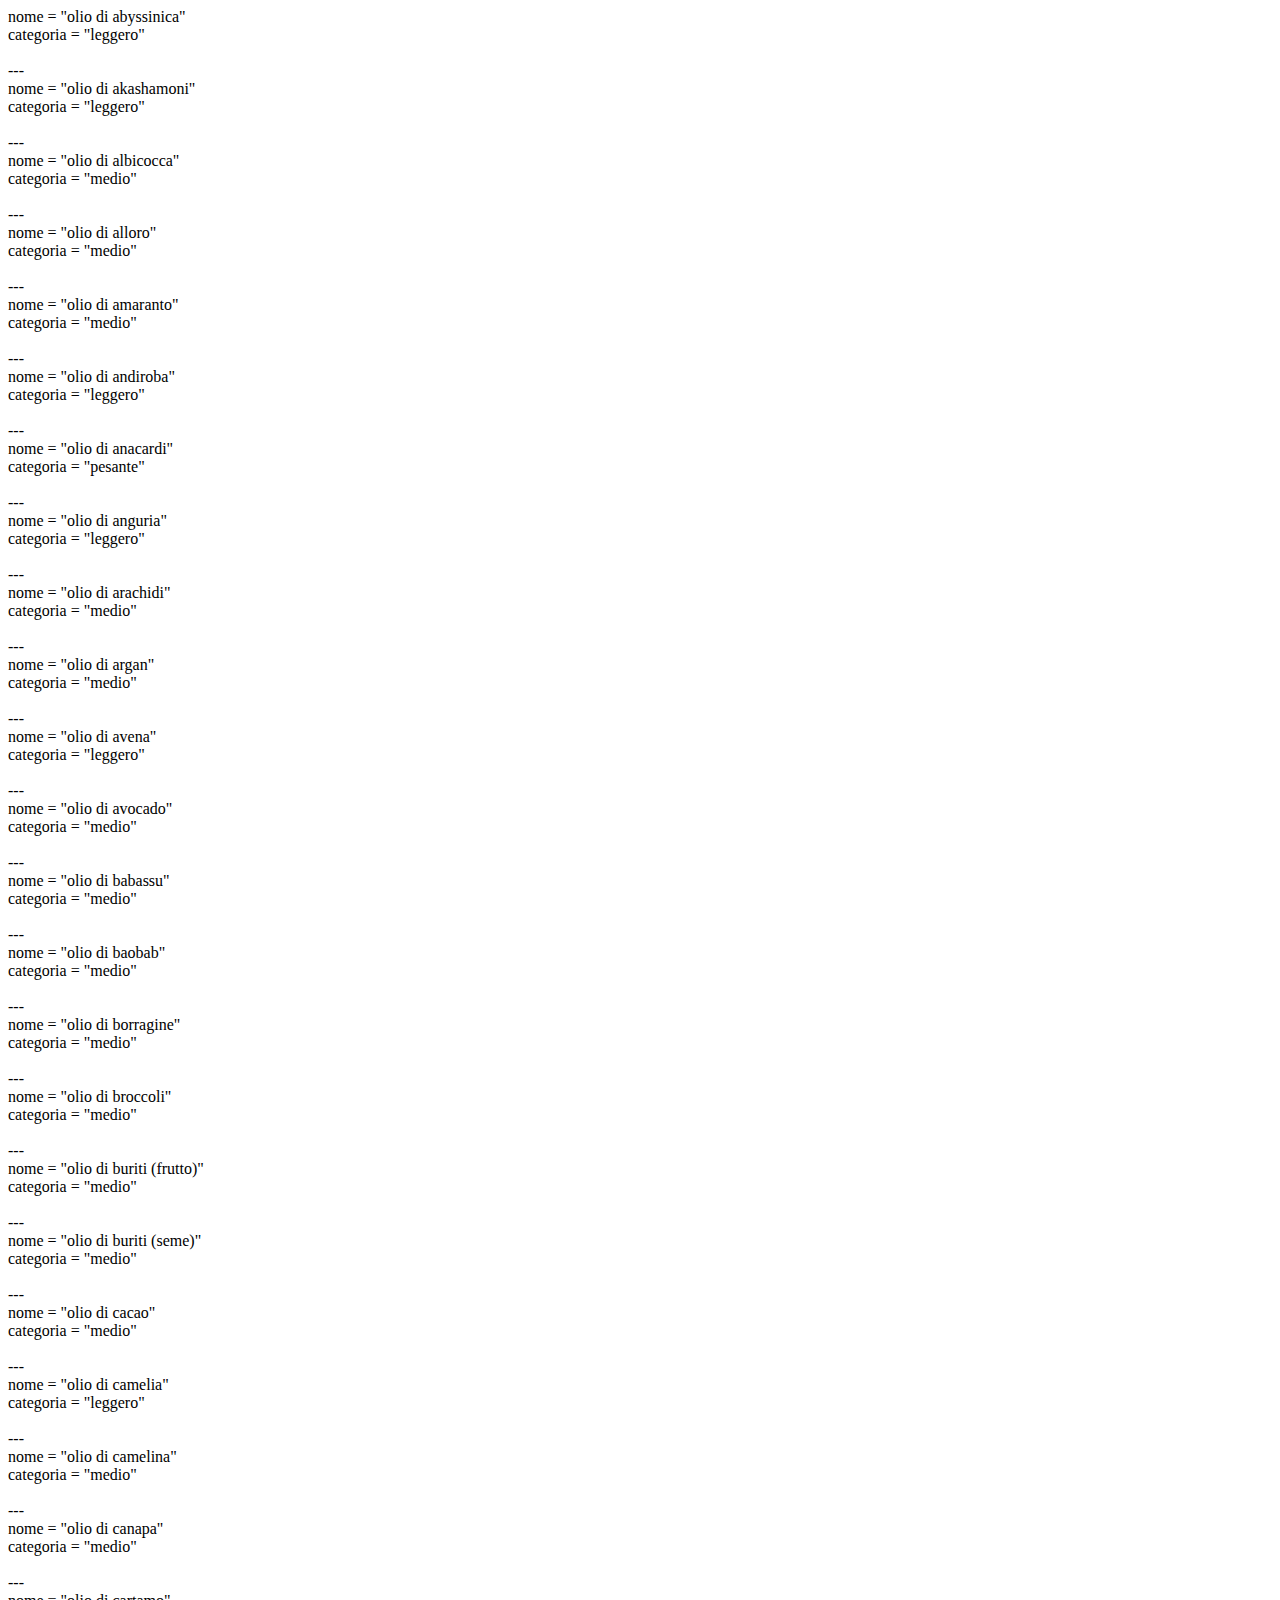
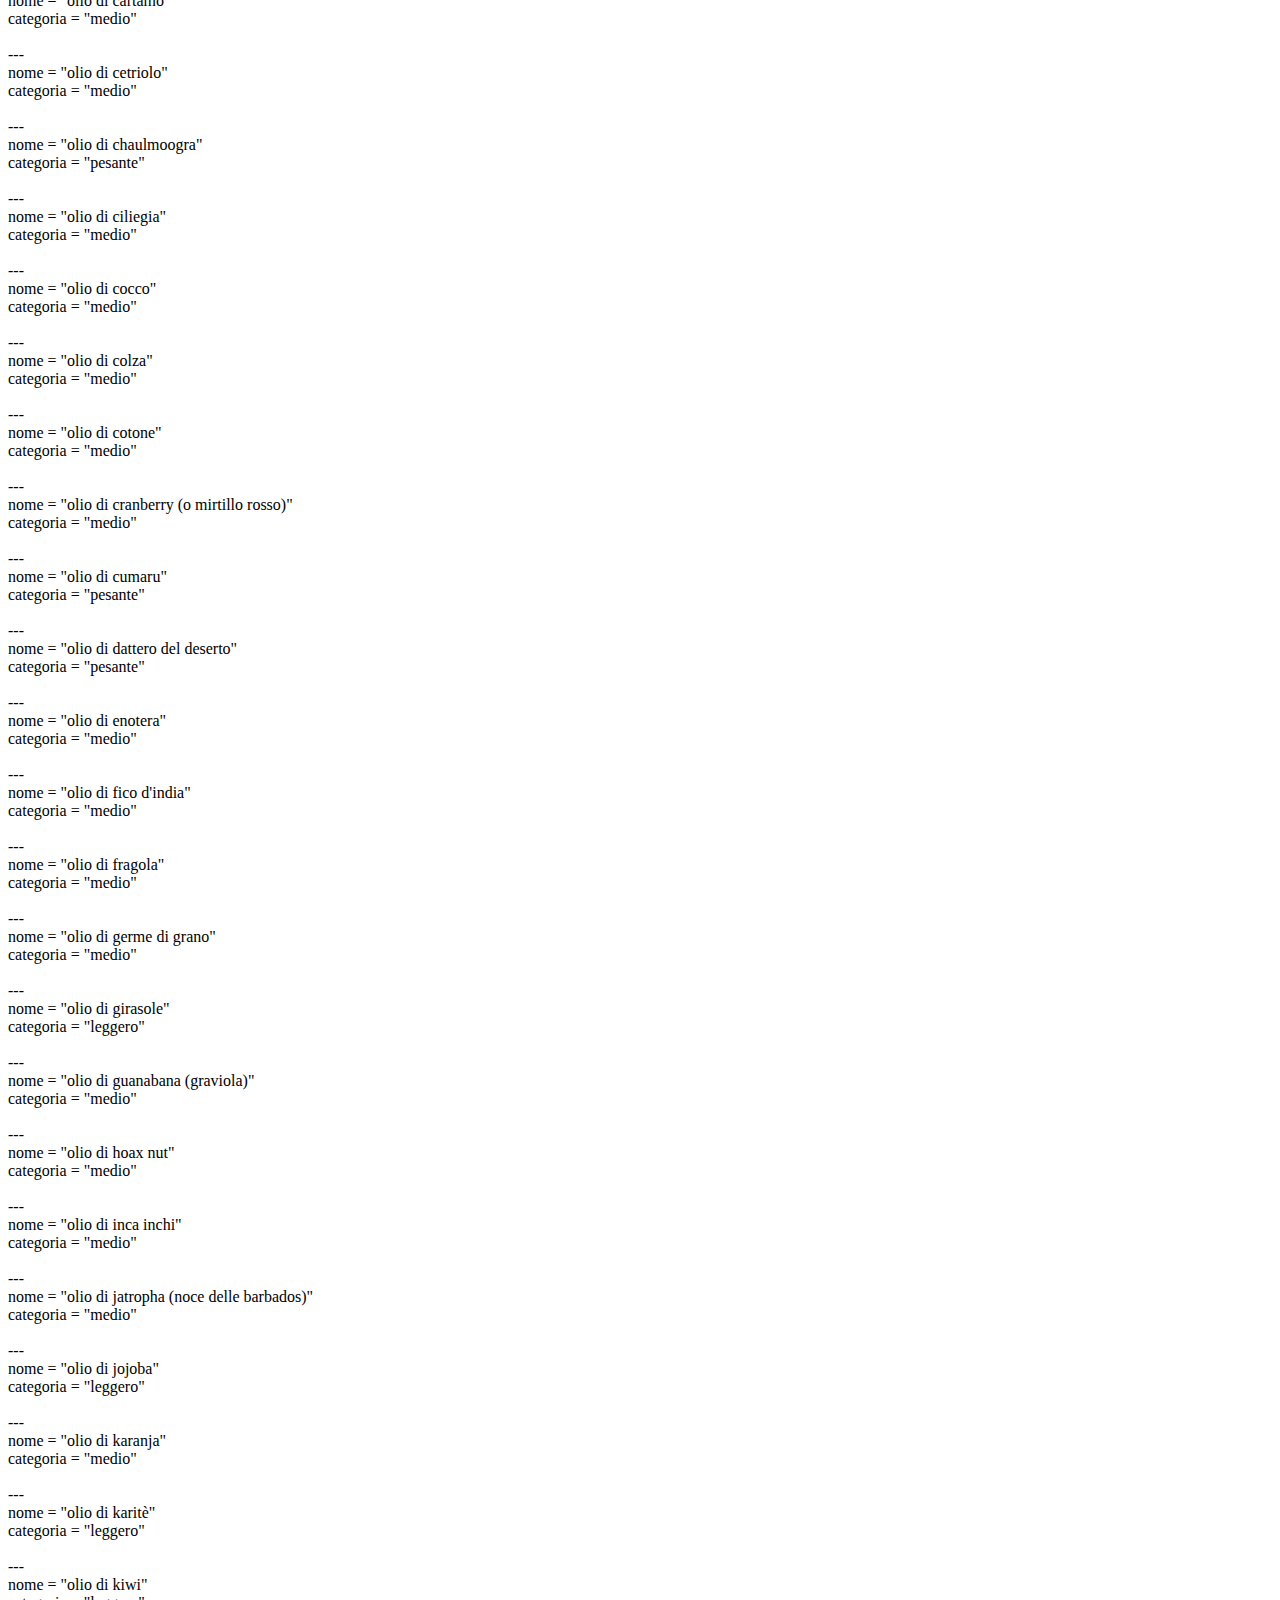
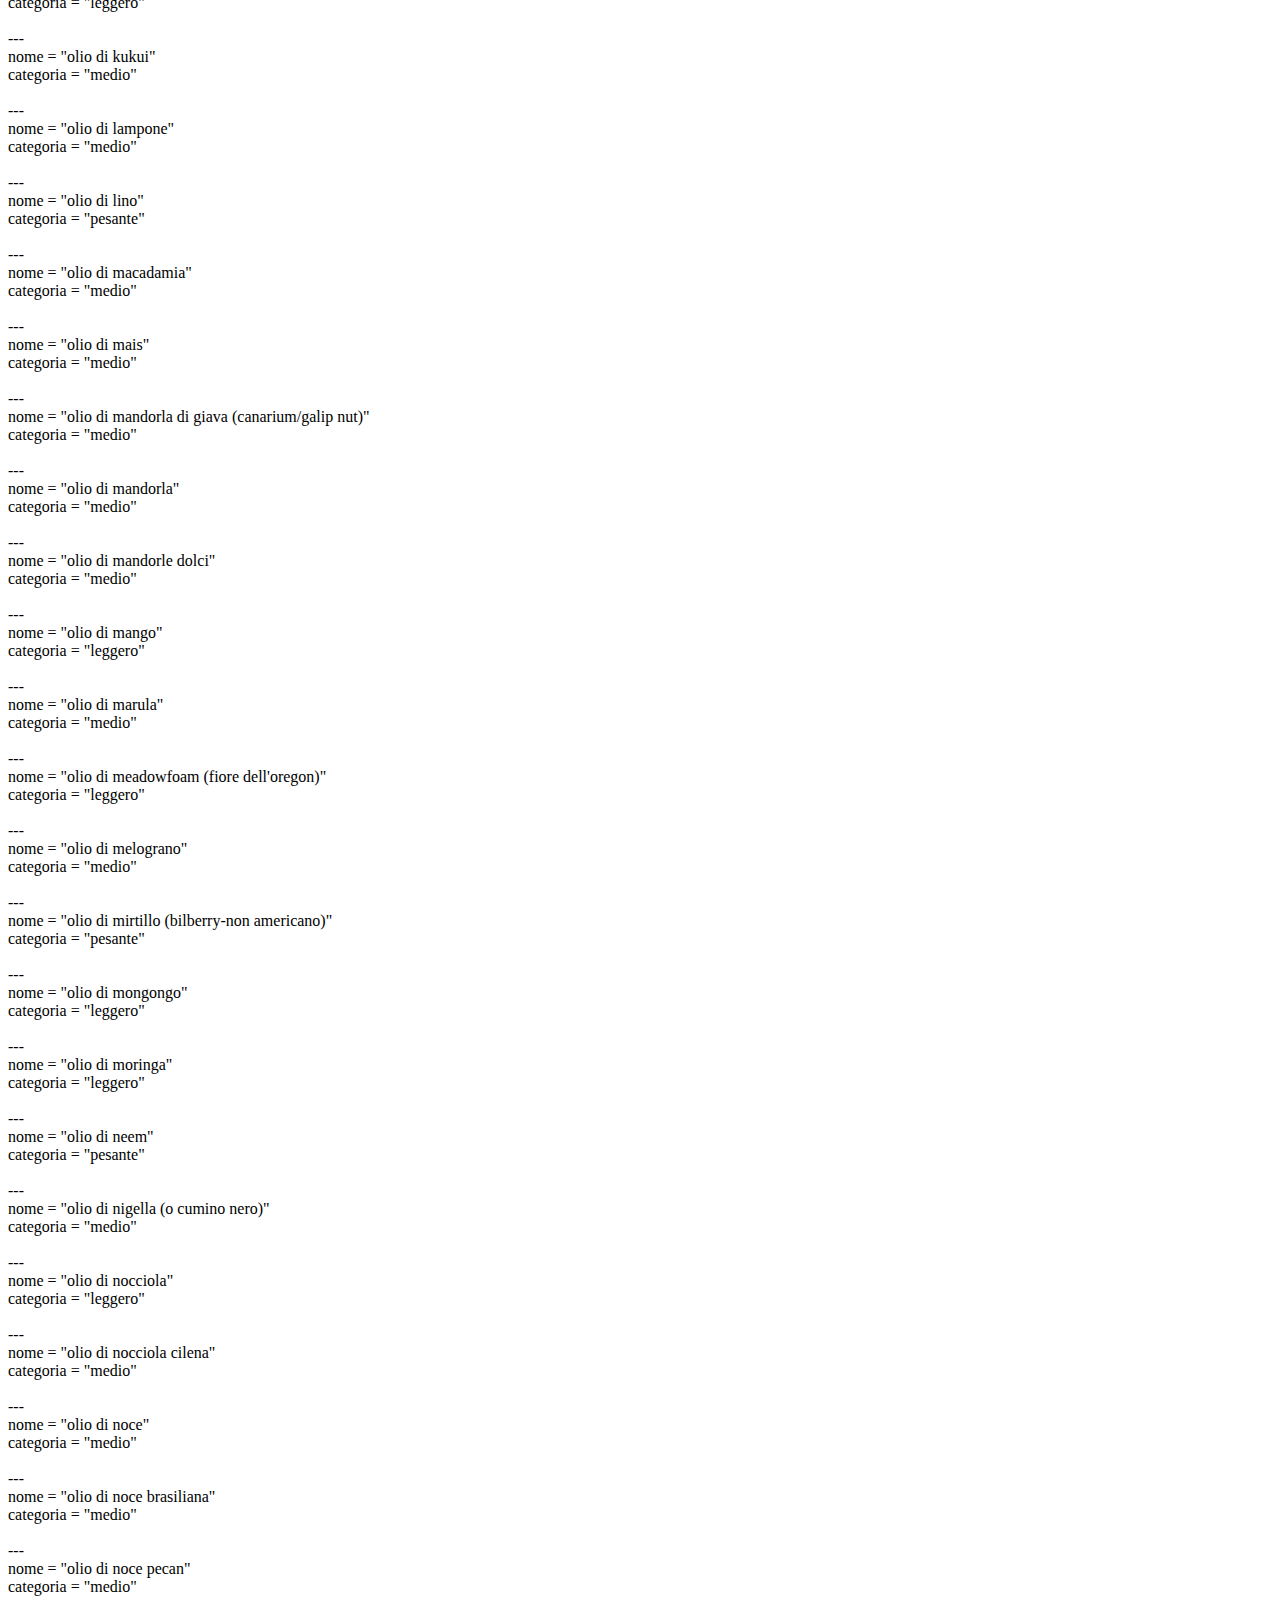
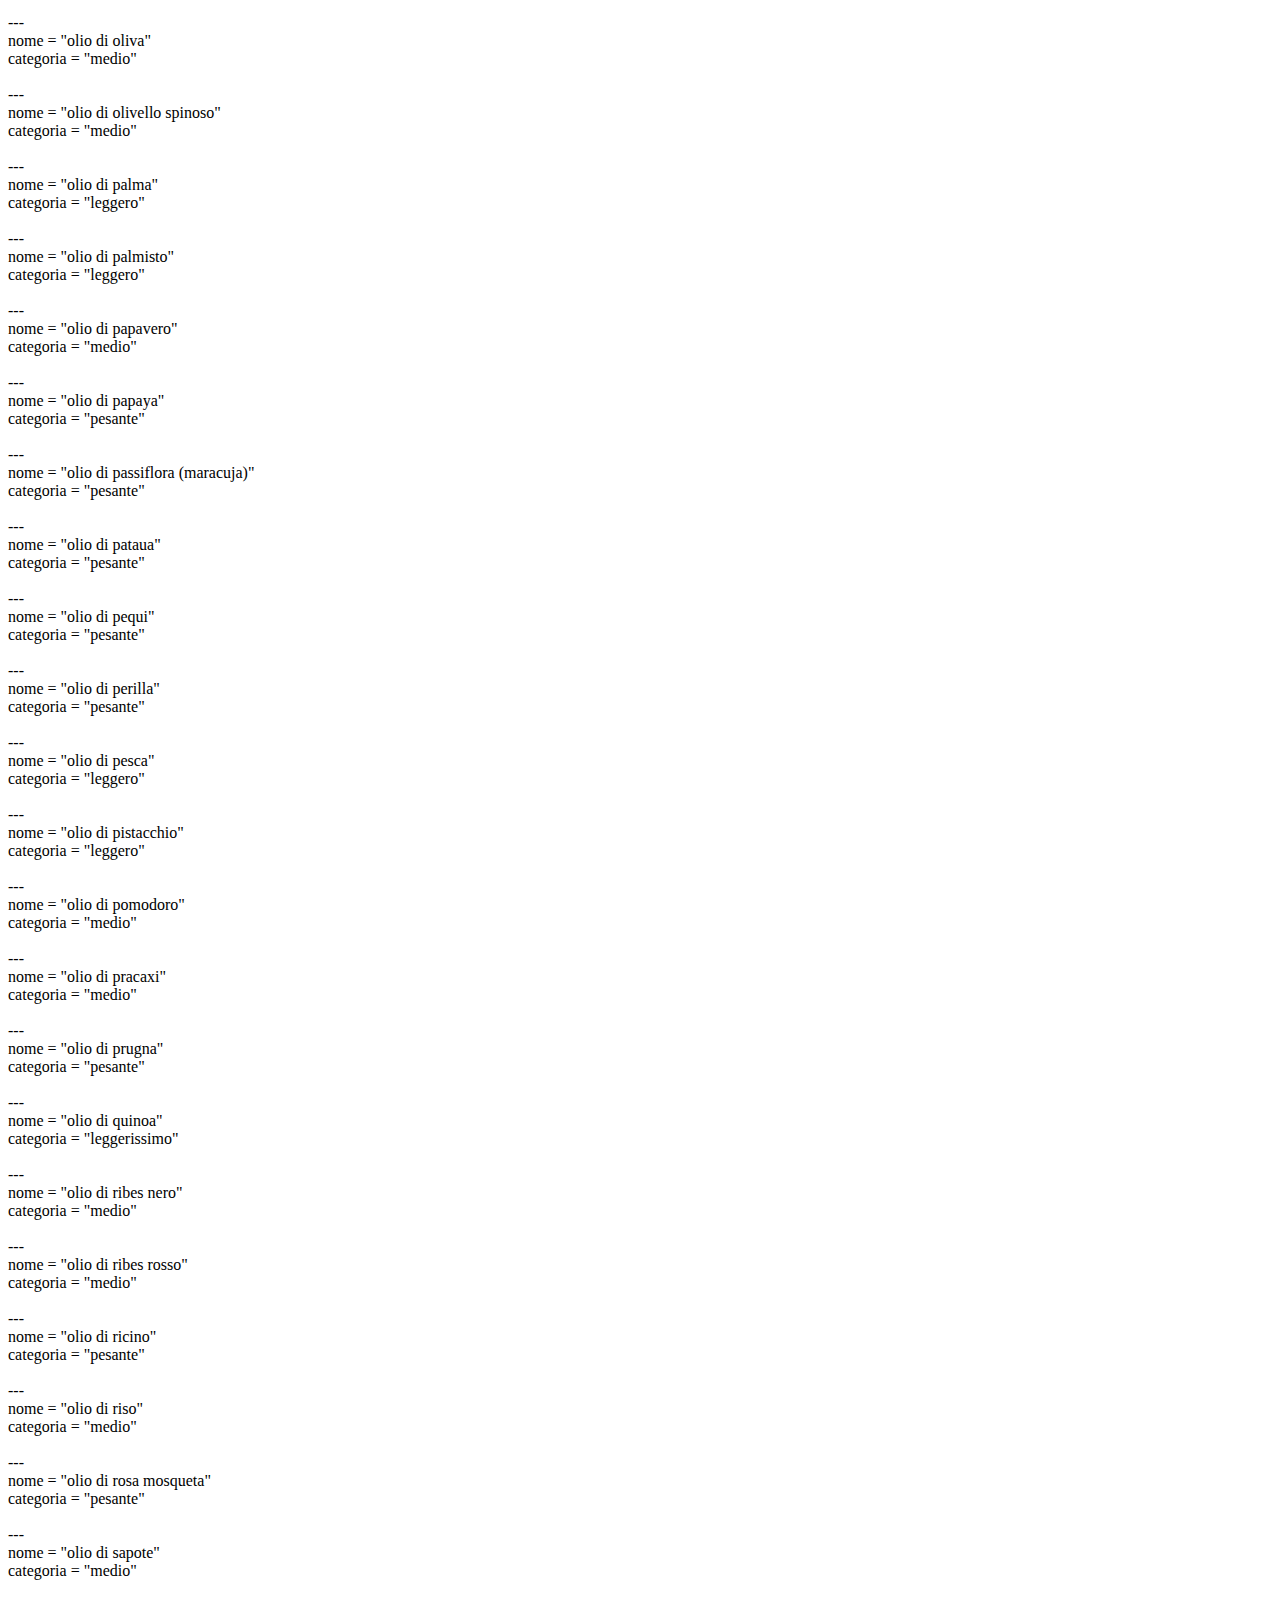
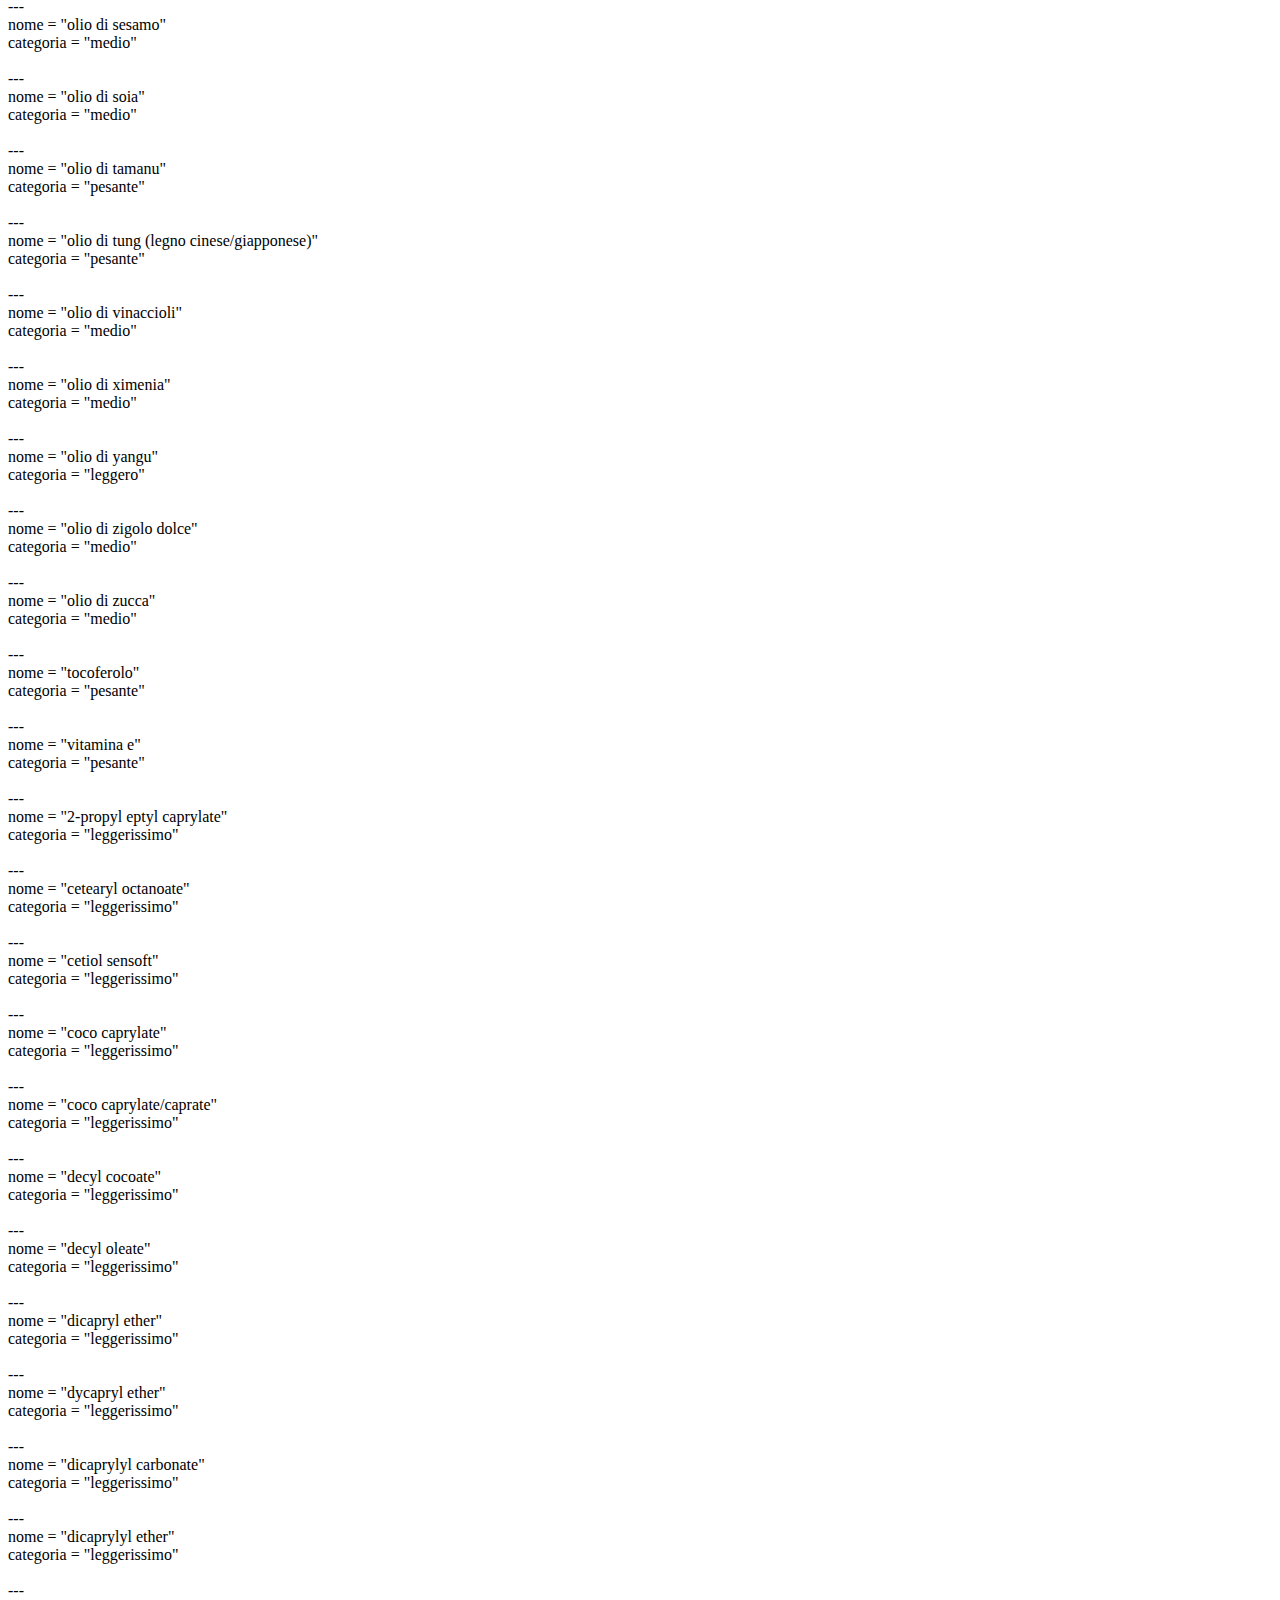
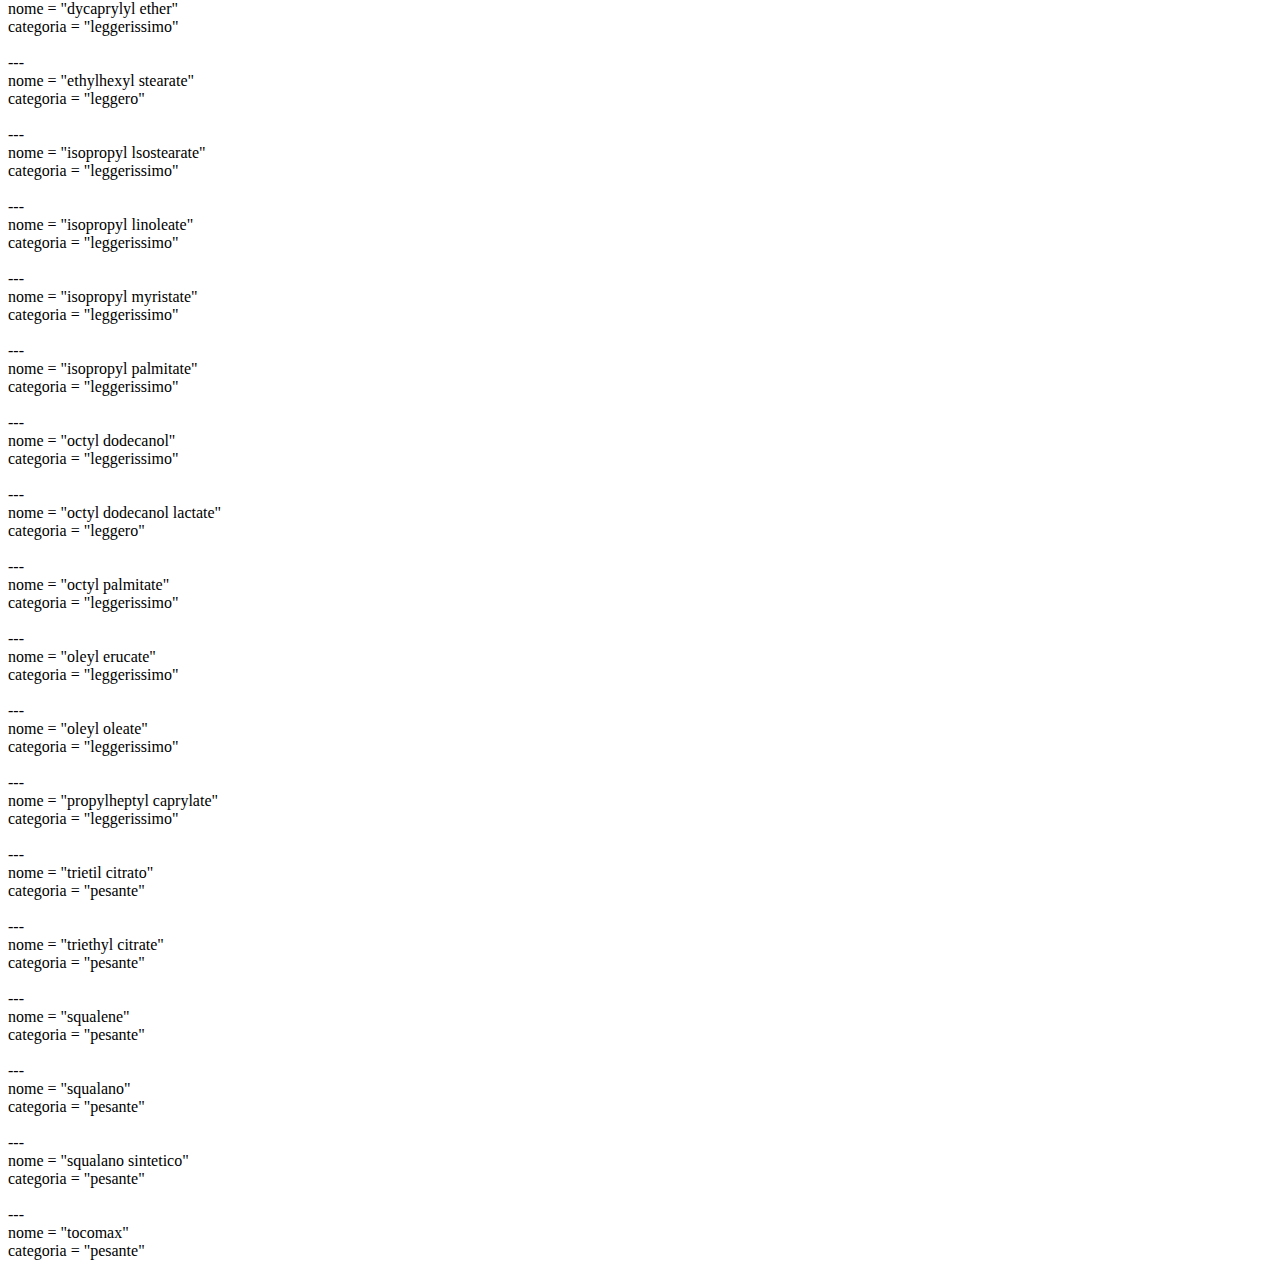
<file: crea-ricetta/lista.html>
<html>
<head>
<title>Lista</title>
<meta charset='utf-8'/>
<script type="text/javascript" src="data/jquery-1.8.3.js"></script>
</head>
<script>
</script>
<body>
nome = "olio di abyssinica"<br>
categoria = "leggero"<br>
<br>---<br>
nome = "olio di akashamoni"<br>
categoria = "leggero"<br>
<br>---<br>
nome = "olio di albicocca"<br>
categoria = "medio"<br>
<br>---<br>
nome = "olio di alloro"<br>
categoria = "medio"<br>
<br>---<br>
nome = "olio di amaranto"<br>
categoria = "medio"<br>
<br>---<br>
nome = "olio di andiroba"<br>
categoria = "leggero"<br>
<br>---<br>
nome = "olio di anacardi"<br>
categoria = "pesante"<br>
<br>---<br>
nome = "olio di anguria"<br>
categoria = "leggero"<br>
<br>---<br>
nome = "olio di arachidi"<br>
categoria = "medio"<br>
<br>---<br>
nome = "olio di argan"<br>
categoria = "medio"<br>
<br>---<br>
nome = "olio di avena"<br>
categoria = "leggero"<br>
<br>---<br>
nome = "olio di avocado"<br>
categoria = "medio"<br>
<br>---<br>
nome = "olio di babassu"<br>
categoria = "medio"<br>
<br>---<br>
nome = "olio di baobab"<br>
categoria = "medio"<br>
<br>---<br>
nome = "olio di borragine"<br>
categoria = "medio"<br>
<br>---<br>
nome = "olio di broccoli"<br>
categoria = "medio"<br>
<br>---<br>
nome = "olio di buriti (frutto)"<br>
categoria = "medio"<br>
<br>---<br>
nome = "olio di buriti (seme)"<br>
categoria = "medio"<br>
<br>---<br>
nome = "olio di cacao"<br>
categoria = "medio"<br>
<br>---<br>
nome = "olio di camelia"<br>
categoria = "leggero"<br>
<br>---<br>
nome = "olio di camelina"<br>
categoria = "medio"<br>
<br>---<br>
nome = "olio di canapa"<br>
categoria = "medio"<br>
<br>---<br>
nome = "olio di cartamo"<br>
categoria = "medio"<br>
<br>---<br>
nome = "olio di cetriolo"<br>
categoria = "medio"<br>
<br>---<br>
nome = "olio di chaulmoogra"<br>
categoria = "pesante"<br>
<br>---<br>
nome = "olio di ciliegia"<br>
categoria = "medio"<br>
<br>---<br>
nome = "olio di cocco"<br>
categoria = "medio"<br>
<br>---<br>
nome = "olio di colza"<br>
categoria = "medio"<br>
<br>---<br>
nome = "olio di cotone"<br>
categoria = "medio"<br>
<br>---<br>
nome = "olio di cranberry (o mirtillo rosso)"<br>
categoria = "medio"<br>
<br>---<br>
nome = "olio di cumaru"<br>
categoria = "pesante"<br>
<br>---<br>
nome = "olio di dattero del deserto"<br>
categoria = "pesante"<br>
<br>---<br>
nome = "olio di enotera"<br>
categoria = "medio"<br>
<br>---<br>
nome = "olio di fico d'india"<br>
categoria = "medio"<br>
<br>---<br>
nome = "olio di fragola"<br>
categoria = "medio"<br>
<br>---<br>
nome = "olio di germe di grano"<br>
categoria = "medio"<br>
<br>---<br>
nome = "olio di girasole"<br>
categoria = "leggero"<br>
<br>---<br>
nome = "olio di guanabana (graviola)"<br>
categoria = "medio"<br>
<br>---<br>
nome = "olio di hoax nut"<br>
categoria = "medio"<br>
<br>---<br>
nome = "olio di inca inchi"<br>
categoria = "medio"<br>
<br>---<br>
nome = "olio di jatropha (noce delle barbados)"<br>
categoria = "medio"<br>
<br>---<br>
nome = "olio di jojoba"<br>
categoria = "leggero"<br>
<br>---<br>
nome = "olio di karanja"<br>
categoria = "medio"<br>
<br>---<br>
nome = "olio di karitè"<br>
categoria = "leggero"<br>
<br>---<br>
nome = "olio di kiwi"<br>
categoria = "leggero"<br>
<br>---<br>
nome = "olio di kukui"<br>
categoria = "medio"<br>
<br>---<br>
nome = "olio di lampone"<br>
categoria = "medio"<br>
<br>---<br>
nome = "olio di lino"<br>
categoria = "pesante"<br>
<br>---<br>
nome = "olio di macadamia"<br>
categoria = "medio"<br>
<br>---<br>
nome = "olio di mais"<br>
categoria = "medio"<br>
<br>---<br>
nome = "olio di mandorla di giava (canarium/galip nut)"<br>
categoria = "medio"<br>
<br>---<br>
nome = "olio di mandorla"<br>
categoria = "medio"<br>
<br>---<br>
nome = "olio di mandorle dolci"<br>
categoria = "medio"<br>
<br>---<br>
nome = "olio di mango"<br>
categoria = "leggero"<br>
<br>---<br>
nome = "olio di marula"<br>
categoria = "medio"<br>
<br>---<br>
nome = "olio di meadowfoam (fiore dell'oregon)"<br>
categoria = "leggero"<br>
<br>---<br>
nome = "olio di melograno"<br>
categoria = "medio"<br>
<br>---<br>
nome = "olio di mirtillo (bilberry-non americano)"<br>
categoria = "pesante"<br>
<br>---<br>
nome = "olio di mongongo"<br>
categoria = "leggero"<br>
<br>---<br>
nome = "olio di moringa"<br>
categoria = "leggero"<br>
<br>---<br>
nome = "olio di neem"<br>
categoria = "pesante"<br>
<br>---<br>
nome = "olio di nigella (o cumino nero)"<br>
categoria = "medio"<br>
<br>---<br>
nome = "olio di nocciola"<br>
categoria = "leggero"<br>
<br>---<br>
nome = "olio di nocciola cilena"<br>
categoria = "medio"<br>
<br>---<br>
nome = "olio di noce"<br>
categoria = "medio"<br>
<br>---<br>
nome = "olio di noce brasiliana"<br>
categoria = "medio"<br>
<br>---<br>
nome = "olio di noce pecan"<br>
categoria = "medio"<br>
<br>---<br>
nome = "olio di oliva"<br>
categoria = "medio"<br>
<br>---<br>
nome = "olio di olivello spinoso"<br>
categoria = "medio"<br>
<br>---<br>
nome = "olio di palma"<br>
categoria = "leggero"<br>
<br>---<br>
nome = "olio di palmisto"<br>
categoria = "leggero"<br>
<br>---<br>
nome = "olio di papavero"<br>
categoria = "medio"<br>
<br>---<br>
nome = "olio di papaya"<br>
categoria = "pesante"<br>
<br>---<br>
nome = "olio di passiflora (maracuja)"<br>
categoria = "pesante"<br>
<br>---<br>
nome = "olio di pataua"<br>
categoria = "pesante"<br>
<br>---<br>
nome = "olio di pequi"<br>
categoria = "pesante"<br>
<br>---<br>
nome = "olio di perilla"<br>
categoria = "pesante"<br>
<br>---<br>
nome = "olio di pesca"<br>
categoria = "leggero"<br>
<br>---<br>
nome = "olio di pistacchio"<br>
categoria = "leggero"<br>
<br>---<br>
nome = "olio di pomodoro"<br>
categoria = "medio"<br>
<br>---<br>
nome = "olio di pracaxi"<br>
categoria = "medio"<br>
<br>---<br>
nome = "olio di prugna"<br>
categoria = "pesante"<br>
<br>---<br>
nome = "olio di quinoa"<br>
categoria = "leggerissimo"<br>
<br>---<br>
nome = "olio di ribes nero"<br>
categoria = "medio"<br>
<br>---<br>
nome = "olio di ribes rosso"<br>
categoria = "medio"<br>
<br>---<br>
nome = "olio di ricino"<br>
categoria = "pesante"<br>
<br>---<br>
nome = "olio di riso"<br>
categoria = "medio"<br>
<br>---<br>
nome = "olio di rosa mosqueta"<br>
categoria = "pesante"<br>
<br>---<br>
nome = "olio di sapote"<br>
categoria = "medio"<br>
<br>---<br>
nome = "olio di sesamo"<br>
categoria = "medio"<br>
<br>---<br>
nome = "olio di soia"<br>
categoria = "medio"<br>
<br>---<br>
nome = "olio di tamanu"<br>
categoria = "pesante"<br>
<br>---<br>
nome = "olio di tung (legno cinese/giapponese)"<br>
categoria = "pesante"<br>
<br>---<br>
nome = "olio di vinaccioli"<br>
categoria = "medio"<br>
<br>---<br>
nome = "olio di ximenia"<br>
categoria = "medio"<br>
<br>---<br>
nome = "olio di yangu"<br>
categoria = "leggero"<br>
<br>---<br>
nome = "olio di zigolo dolce"<br>
categoria = "medio"<br>
<br>---<br>
nome = "olio di zucca"<br>
categoria = "medio"<br>
<br>---<br>
nome = "tocoferolo"<br>
categoria = "pesante"<br>
<br>---<br>
nome = "vitamina e"<br>
categoria = "pesante"<br>
<br>---<br>
nome = "2-propyl eptyl caprylate"<br>
categoria = "leggerissimo"<br>
<br>---<br>
nome = "cetearyl octanoate"<br>
categoria = "leggerissimo"<br>
<br>---<br>
nome = "cetiol sensoft"<br>
categoria = "leggerissimo"<br>
<br>---<br>
nome = "coco caprylate"<br>
categoria = "leggerissimo"<br>
<br>---<br>
nome = "coco caprylate/caprate"<br>
categoria = "leggerissimo"<br>
<br>---<br>
nome = "decyl cocoate"<br>
categoria = "leggerissimo"<br>
<br>---<br>
nome = "decyl oleate"<br>
categoria = "leggerissimo"<br>
<br>---<br>
nome = "dicapryl ether"<br>
categoria = "leggerissimo"<br>
<br>---<br>
nome = "dycapryl ether"<br>
categoria = "leggerissimo"<br>
<br>---<br>
nome = "dicaprylyl carbonate"<br>
categoria = "leggerissimo"<br>
<br>---<br>
nome = "dicaprylyl ether"<br>
categoria = "leggerissimo"<br>
<br>---<br>
nome = "dycaprylyl ether"<br>
categoria = "leggerissimo"<br>
<br>---<br>
nome = "ethylhexyl stearate"<br>
categoria = "leggero"<br>
<br>---<br>
nome = "isopropyl lsostearate"<br>
categoria = "leggerissimo"<br>
<br>---<br>
nome = "isopropyl linoleate"<br>
categoria = "leggerissimo"<br>
<br>---<br>
nome = "isopropyl myristate"<br>
categoria = "leggerissimo"<br>
<br>---<br>
nome = "isopropyl palmitate"<br>
categoria = "leggerissimo"<br>
<br>---<br>
nome = "octyl dodecanol"<br>
categoria = "leggerissimo"<br>
<br>---<br>
nome = "octyl dodecanol lactate"<br>
categoria = "leggero"<br>
<br>---<br>
nome = "octyl palmitate"<br>
categoria = "leggerissimo"<br>
<br>---<br>
nome = "oleyl erucate"<br>
categoria = "leggerissimo"<br>
<br>---<br>
nome = "oleyl oleate"<br>
categoria = "leggerissimo"<br>
<br>---<br>
nome = "propylheptyl caprylate"<br>
categoria = "leggerissimo"<br>
<br>---<br>
nome = "trietil citrato"<br>
categoria = "pesante"<br>
<br>---<br>
nome = "triethyl citrate"<br>
categoria = "pesante"<br>
<br>---<br>
nome = "squalene"<br>
categoria = "pesante"<br>
<br>---<br>
nome = "squalano"<br>
categoria = "pesante"<br>
<br>---<br>
nome = "squalano sintetico"<br>
categoria = "pesante"<br>
<br>---<br>
nome = "tocomax"<br>
categoria = "pesante"<br>

</body>
</html>
</file>
